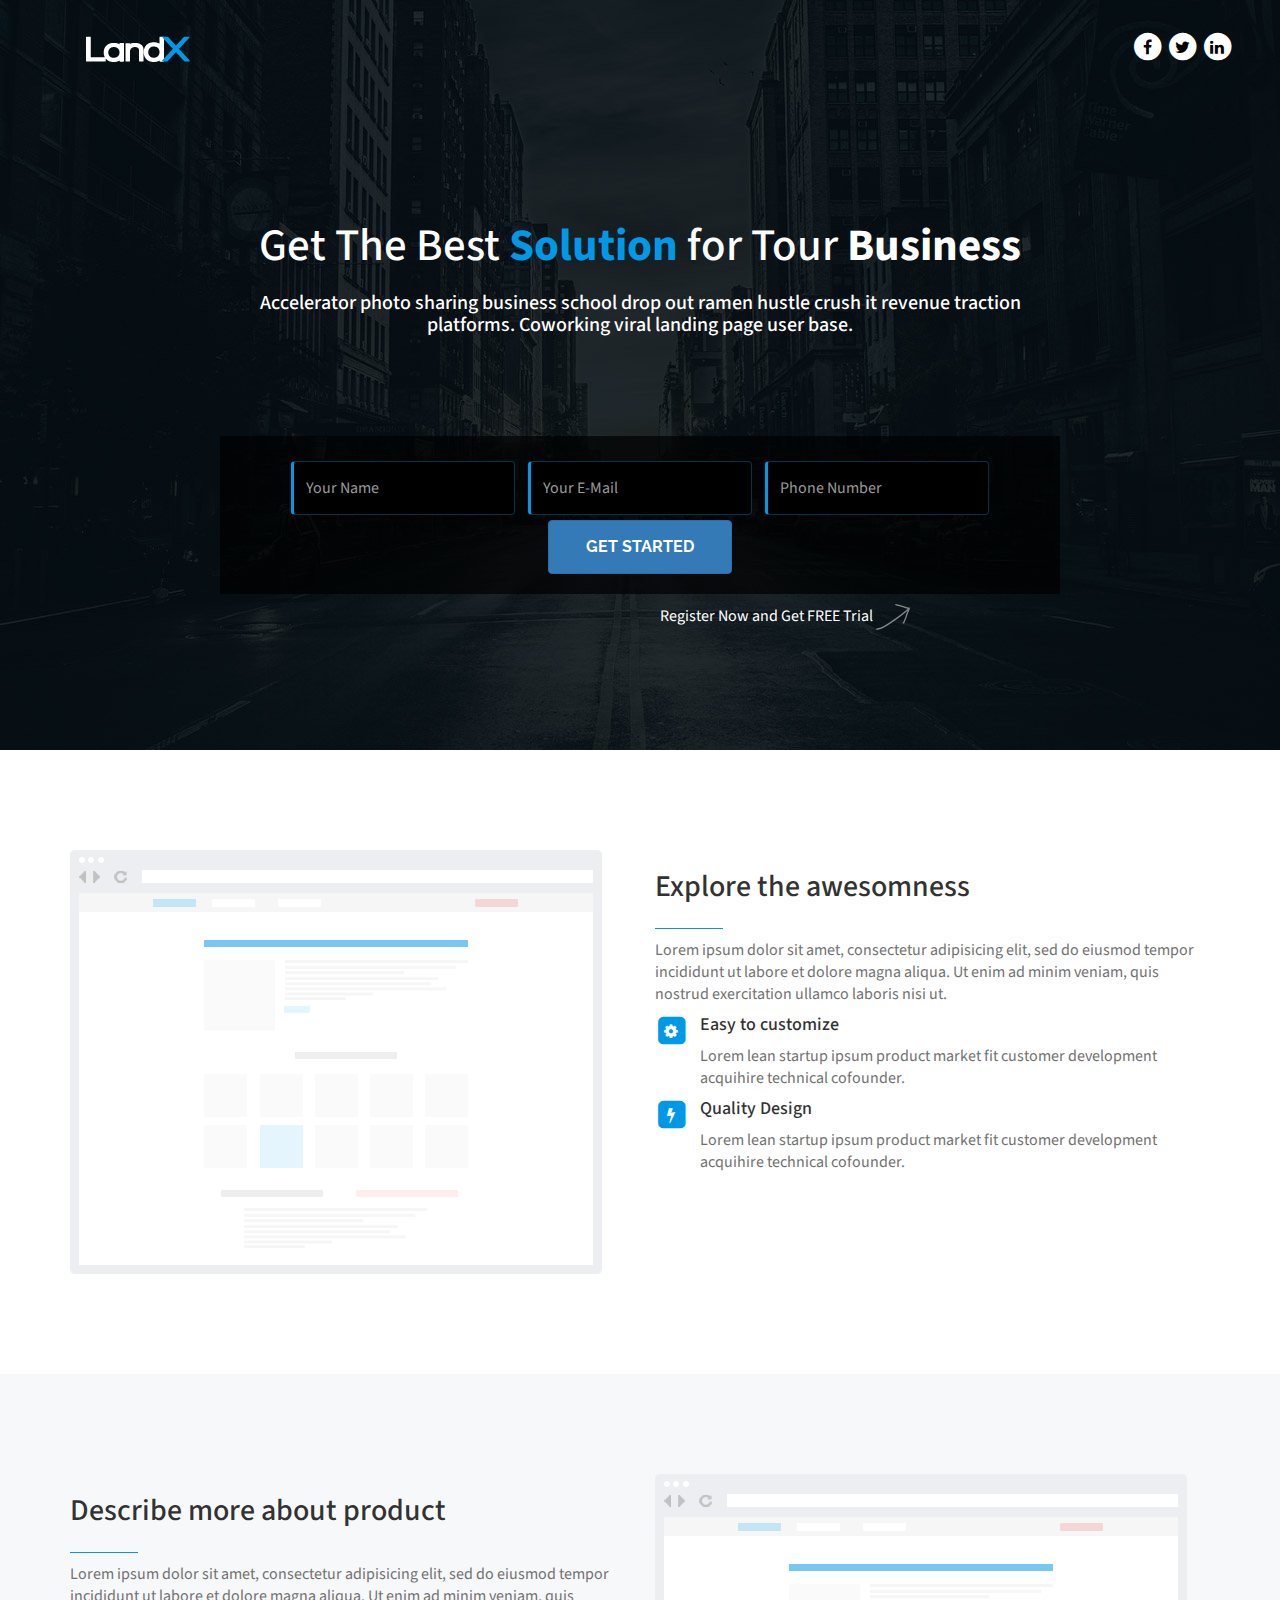
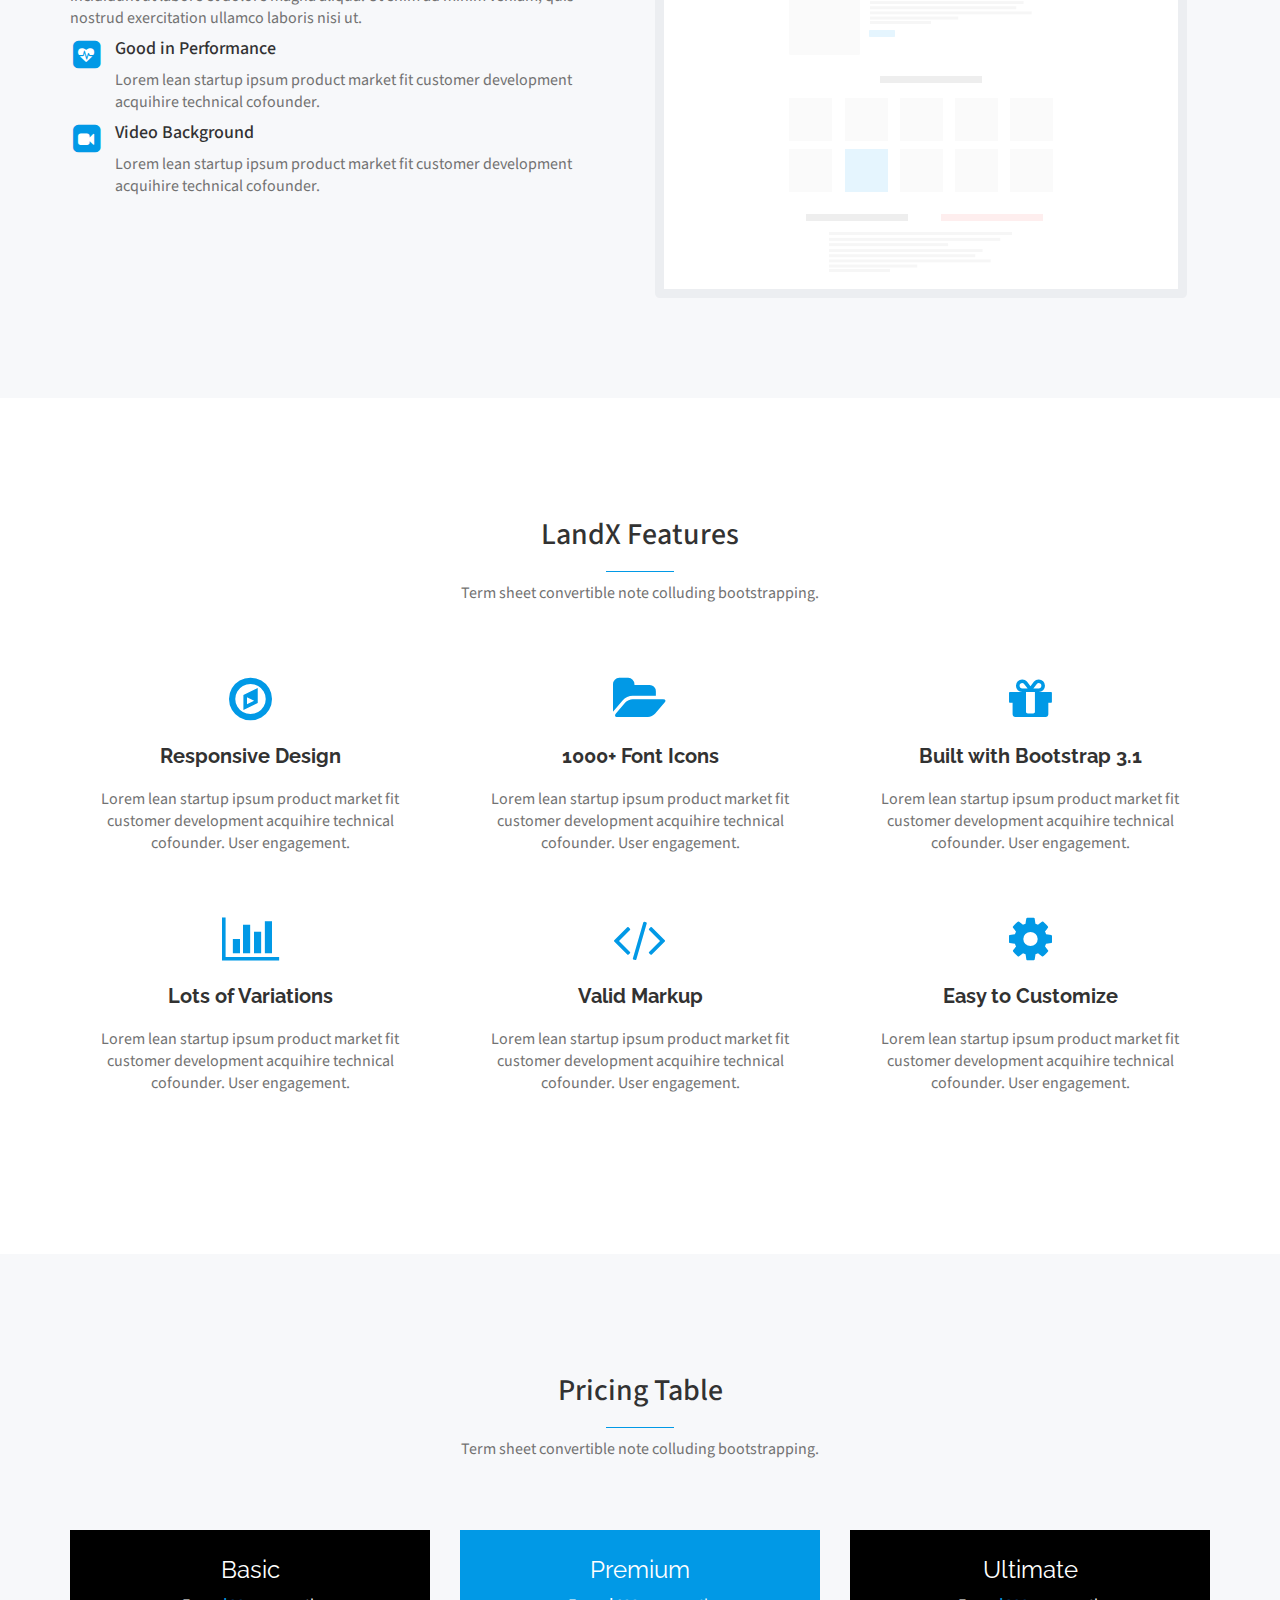
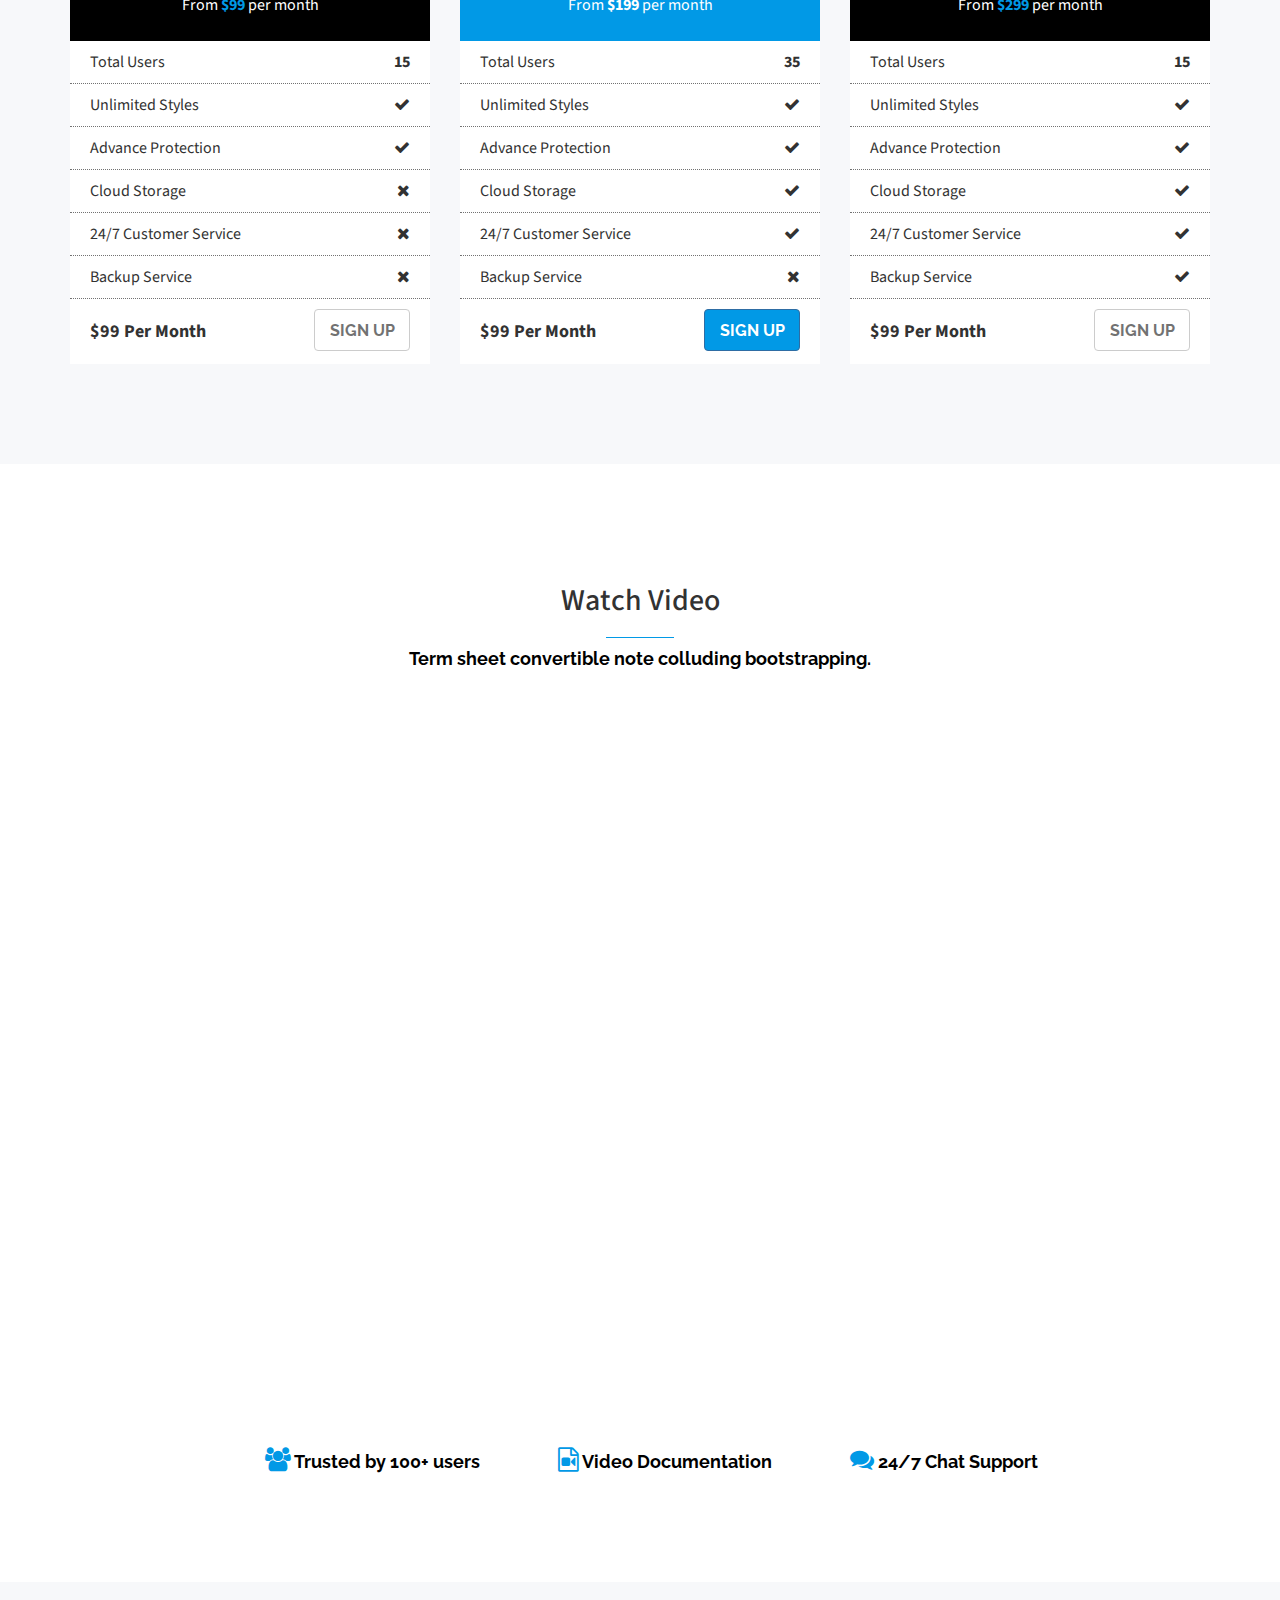
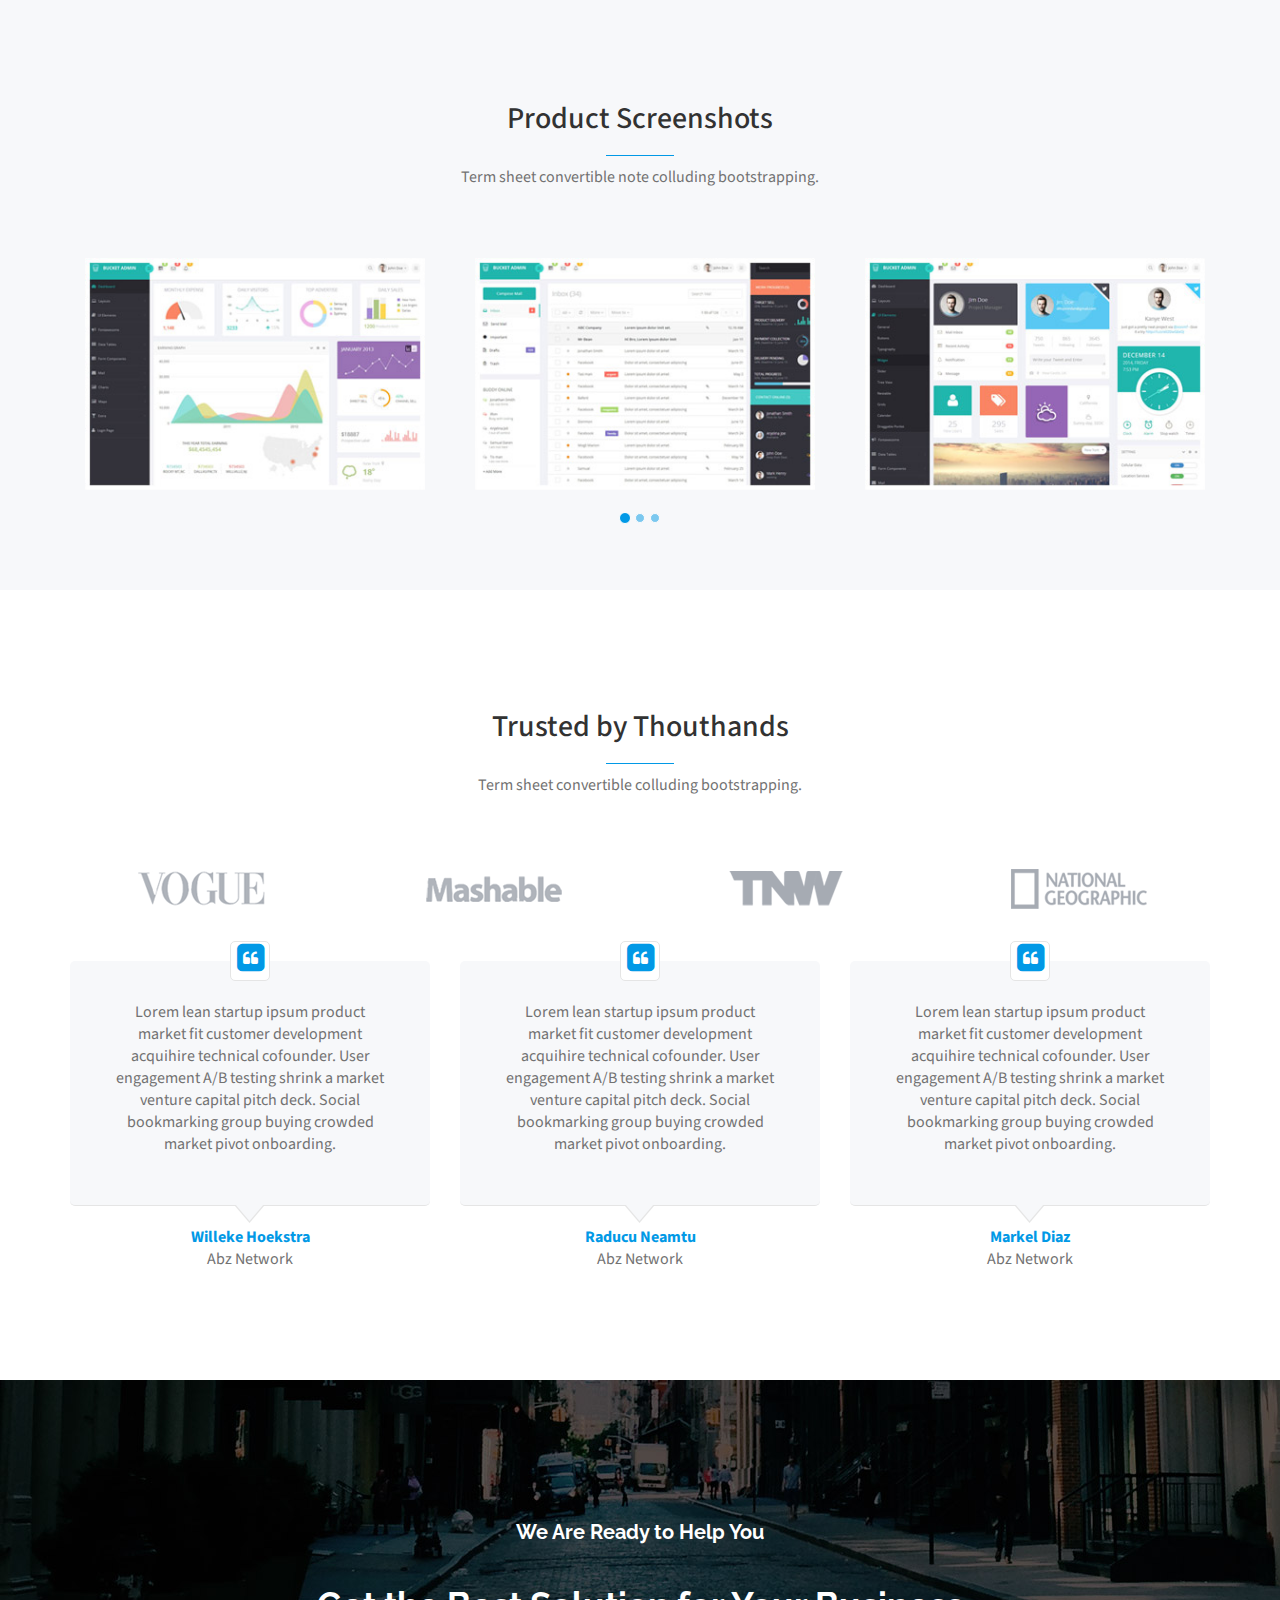
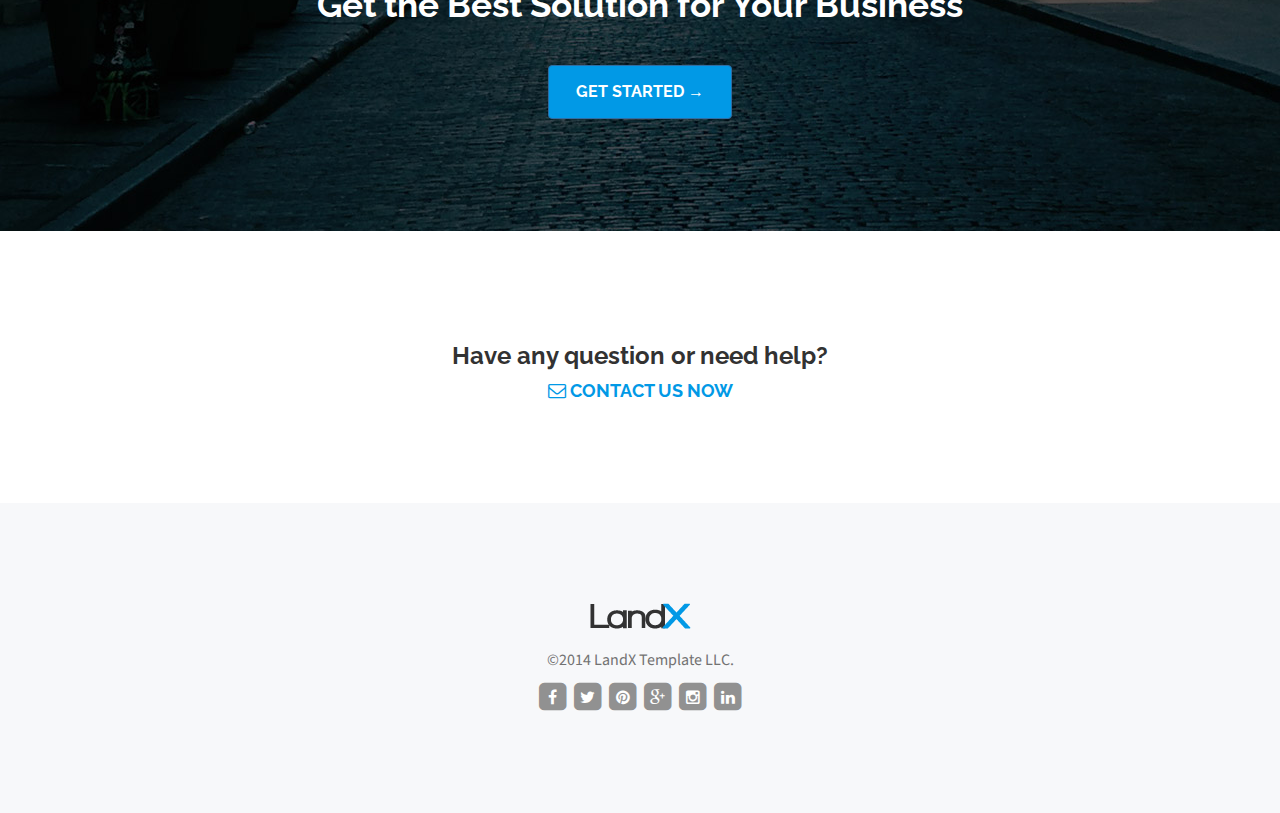
<file: index.html>
<!DOCTYPE html>
<html lang="en">
  <head>
    <meta charset="utf-8">
    <meta http-equiv="X-UA-Compatible" content="IE=edge">
    <meta name="viewport" content="width=device-width, initial-scale=1">
    <!-- The above 3 meta tags *must* come first in the head; any other head content must come *after* these tags -->
    <title>LandX</title>

    <!-- Magnific Popup core CSS file -->
    <link rel="stylesheet" href="css/magnific-popup.css"> 



    <link href='http://fonts.googleapis.com/css?family=Raleway:700,400,300' rel='stylesheet' type='text/css'>
    <link href='http://fonts.googleapis.com/css?family=Source+Sans+Pro:300,400,700' rel='stylesheet' type='text/css'>

    <!-- Bootstrap -->
    <link href="css/bootstrap.css" rel="stylesheet">
    <link href="css/font-awesome.css" rel="stylesheet">
    <link href="css/style.css" rel="stylesheet">

    <!-- HTML5 shim and Respond.js for IE8 support of HTML5 elements and media queries -->
    <!-- WARNING: Respond.js doesn't work if you view the page via file:// -->
    <!--[if lt IE 9]>
      <script src="https://oss.maxcdn.com/html5shiv/3.7.2/html5shiv.min.js"></script>
      <script src="https://oss.maxcdn.com/respond/1.4.2/respond.min.js"></script>
    <![endif]-->
  </head>
  <body>

    <!-- Основной экран -->

    <div class="container-fluid header">
      <div class="container">
        <nav class="navbar">
          <div class="container">
            <div class="navbar-header">
            <a href="" class="navbar-brand"><img src="img/logo.png" alt="LandX"></a>
          </div>
          <div class="navbar-right">
            <a href="#" class="navbar-link">
            <span class="fa-stack fa-md">
              <i class="fa fa-circle fa-stack-2x"></i>
              <i class="fa fa-facebook fa-stack-1x fa-inverse"></i>
            </span>
            </a>
            <a href="#" class="navbar-link">
              <span class="fa-stack fa-md">
                <i class="fa fa-circle fa-stack-2x"></i>
                <i class="fa fa-twitter fa-stack-1x fa-inverse"></i>
              </span>
            </a>
            <a href="#" class="navbar-link">
              <span class="fa-stack fa-md">
                <i class="fa fa-circle fa-stack-2x"></i>
                <i class="fa fa-linkedin fa-stack-1x fa-inverse"></i>
              </span>
            </a>
          </div>
          </div>
        </nav>
        <header>
          <h1>Get The Best <span class="solution">Solution</span> for Tour <span>Business</span></h1>
          <h2>Accelerator photo sharing business school drop out ramen hustle crush it revenue traction platforms. Coworking viral landing page user base.</h2>
        </header>
        <form action="" class="form-inline">
          <input type="text" class="form-control" id="inputName" placeholder="Your Name">
          <input type="email" class="form-control" id="inputEmail" placeholder="Your E-Mail">
          <input type="text" class="form-control" id="inputPhone" placeholder="Phone Number">
          <button type="submit" class="btn btn-primary">GET STARTED</button>
        </form>
        <div class="trial hidden-sm hidden-xs">
          <p>Register Now and Get FREE Trial <span class="arrow"><img src="img/arrow.png" alt=""></span></p>
        </div>
      </div>
    </div>

    <!-- Экран Explore the awesonmess -->

    <div class="info wrapper">
      <div class="container">
        <div class="row">
          <div class="window-wrapper col-lg-6 hidden-sm hidden-md hidden-xs">
            <div class="window"></div>
          </div>
          <div class="col-lg-6">
            <h2>Explore the awesomness</h2>
            <p>Lorem ipsum dolor sit amet, consectetur adipisicing elit, sed do eiusmod tempor incididunt ut labore et dolore magna aliqua. Ut enim ad minim veniam, quis nostrud exercitation ullamco laboris nisi ut.</p>
            <div class="info-box">
              <div class="info-icon">
                <span class="fa-stack fa-md">
                  <i class="fa fa-square fa-stack-2x"></i>
                  <i class="fa fa-cog fa-stack-1x fa-inverse"></i>
                </span>
              </div>
              <div class="info-right">
                <h4>Easy to customize</h4>
                <p>Lorem lean startup ipsum product market fit customer development 
  acquihire technical cofounder.</p>
              </div>
            </div>
            <div class="info-box">
              <div class="info-icon">
                <span class="fa-stack fa-md">
                  <i class="fa fa-square fa-stack-2x"></i>
                  <i class="fa fa-bolt fa-stack-1x fa-inverse"></i>

                </span>
              </div>
              <div class="info-right">
                <h4>Quality Design</h4>
                <p>Lorem lean startup ipsum product market fit customer development 
  acquihire technical cofounder.</p>
              </div>
            </div>
          </div>
        </div>
      </div>
    </div>

    <!-- Экран Describe more about product -->

    <div class="info wrapper gray-bg">
      <div class="container">
        <div class="row">
          <div class="col-lg-6">
            <h2>Describe more about product</h2>
            <p>Lorem ipsum dolor sit amet, consectetur adipisicing elit, sed do eiusmod tempor incididunt ut labore et dolore magna aliqua. Ut enim ad minim veniam, quis nostrud exercitation ullamco laboris nisi ut.</p>
            <div class="info-box">
              <div class="info-icon">
                <span class="fa-stack fa-md">
                  <i class="fa fa-square fa-stack-2x"></i>
                  <i class="fa fa-heartbeat fa-stack-1x fa-inverse"></i>
                </span>
              </div>
              <div class="info-right">
                <h4>Good in Performance</h4>
                <p>Lorem lean startup ipsum product market fit customer development 
  acquihire technical cofounder.</p>
              </div>
            </div>
            <div class="info-box">
              <div class="info-icon">
                <span class="fa-stack fa-md">
                  <i class="fa fa-square fa-stack-2x"></i>
                  <i class="fa fa-video-camera fa-stack-1x fa-inverse"></i>
                </span>
              </div>
              <div class="info-right">
                <h4>Video Background</h4>
                <p>Lorem lean startup ipsum product market fit customer development 
  acquihire technical cofounder.</p>
              </div>
            </div>
          </div>
          <div class="col-lg-6 hidden-md hidden-sm hidden-xs">
            <div class="window"></div>
          </div>
        </div>
      </div>
    </div>

    <!-- Экран LandX Fearutes -->

    <div class="wrapper features">
      <div class="container">
        <div class="row">
          <div class="main-header">
            <h2>LandX Features</h2>
            <p>Term sheet convertible note colluding bootstrapping.</p>
          </div>
          <div class="col-md-4 col-sm-6 feature-box">
            <i class="fa fa-compass"></i>
            <h4>Responsive Design</h4>
            <p>Lorem lean startup ipsum product market fit customer development acquihire technical cofounder. User engagement.</p>
          </div>
          <div class="col-md-4 col-sm-6 feature-box">
            <i class="fa fa-folder-open"></i>
            <h4>1000+ Font Icons</h4>
            <p>Lorem lean startup ipsum product market fit customer development acquihire technical cofounder. User engagement.</p>
          </div>
          <div class="col-md-4 col-sm-6 feature-box">
            <i class="fa fa-gift"></i>
            <h4>Built with Bootstrap 3.1</h4>
            <p>Lorem lean startup ipsum product market fit customer development acquihire technical cofounder. User engagement.</p>
          </div>
          <div class="col-md-4 col-sm-6 feature-box">
            <i class="fa fa-bar-chart"></i>
            <h4>Lots of Variations</h4>
            <p>Lorem lean startup ipsum product market fit customer development acquihire technical cofounder. User engagement.</p>
          </div>
          <div class="col-md-4 col-sm-6 feature-box">
            <i class="fa fa-code"></i>
            <h4>Valid Markup</h4>
            <p>Lorem lean startup ipsum product market fit customer development acquihire technical cofounder. User engagement.</p>
          </div>
          <div class="col-md-4 col-sm-6 feature-box">
            <i class="fa fa-cog"></i>
            <h4>Easy to Customize</h4>
            <p>Lorem lean startup ipsum product market fit customer development acquihire technical cofounder. User engagement.</p>
          </div>
        </div>
      </div>
    </div>

    <!-- Экран Pricing Table -->

    <div class="wrapper gray-bg">
      <div class="main-header">
        <h2>Pricing Table</h2>
        <p>Term sheet convertible note colluding bootstrapping.</p>
      </div>
      <div class="container">
        <div class="row">
          <div class="col-md-4">
            <div class="price-box">
              <div class="price-header">
                <h4>Basic</h4>
                <p>From <span>$99</span> per month</p>
              </div>
              <ul>
                <li>Total Users<span>15</span></li>
                <li>Unlimited Styles<span><i class="fa fa-check"></i></span></li>
                <li>Advance Protection<span><i class="fa fa-check"></i></span></li>
                <li>Cloud Storage<span><i class="fa fa-times"></i></span></li>
                <li> 24/7 Customer Service<span><i class="fa fa-times"></i></span></li>
                <li>Backup Service<span><i class="fa fa-times"></i></span></li>
              </ul>
              <div class="price-sign">
                <span>$99 Per Month</span>
                <button class="btn btn-default ">SIGN UP</button>
              </div>
            </div>
          </div>
          <div class="col-md-4">
            <div class="price-box premium">
              <div class="price-header">
                <h4>Premium</h4>
                <p>From <span>$199</span> per month</p>
              </div>
              <ul>
                <li>Total Users<span>35</span></li>
                <li>Unlimited Styles<span><i class="fa fa-check"></i></span></li>
                <li>Advance Protection<span><i class="fa fa-check"></i></span></li>
                <li>Cloud Storage<span><i class="fa fa-check"></i></span></li>
                <li> 24/7 Customer Service<span><i class="fa fa-check"></i></span></li>
                <li>Backup Service<span><i class="fa fa-times"></i></span></li>
              </ul>
              <div class="price-sign">
                <span>$99 Per Month</span>
                <button class="btn btn-primary ">SIGN UP</button>
              </div>
            </div>
          </div>
          <div class="col-md-4">
            <div class="price-box">
              <div class="price-header">
                <h4>Ultimate</h4>
                <p>From <span>$299</span> per month</p>
              </div>
              <ul>
                <li>Total Users<span>15</span></li>
                <li>Unlimited Styles<span><i class="fa fa-check"></i></span></li>
                <li>Advance Protection<span><i class="fa fa-check"></i></span></li>
                <li>Cloud Storage<span><i class="fa fa-check"></i></span></li>
                <li> 24/7 Customer Service<span><i class="fa fa-check"></i></span></li>
                <li>Backup Service<span><i class="fa fa-check"></i></span></li>
              </ul>
              <div class="price-sign">
                <span>$99 Per Month</span>
                <button class="btn btn-default ">SIGN UP</button>
              </div>
            </div>
          </div>
        </div>
      </div>
    </div>

    <!-- Экран Watch Video -->

    <div class="wrapper video">
      <div class="main-header">
        <h2>Watch Video</h2>
        <p>Term sheet convertible note colluding bootstrapping.</p>
      </div>
      <div class="container">
        <div class="row">
          <div class="col-md-12 embed-responsive embed-responsive-16by9">
            <iframe class="embed-responsive-item" src="https://player.vimeo.com/video/127032605?title=0"></iframe>
          </div>
          <div class="col-md-2"></div>
          <div class="col-md-3">
            <p><i class="fa fa-users"></i> Trusted by 100+ users</p>
          </div>
          <div class="col-md-3">
            <p><i class="fa fa-file-video-o"></i> Video Documentation</p>
          </div>
          <div class="col-md-3">
            <p><i class="fa fa-comments"></i> 24/7 Chat Support</p>
          </div>
        </div>
      </div>
    </div>

    <!-- Экран Product Screenshots -->

    <div class="wrapper gray-bg screenshots hidden-xs">
      <div class="main-header">
        <h2>Product Screenshots</h2>
        <p>Term sheet convertible note colluding bootstrapping.</p>
      </div>
      <div class="container">
        <div class="row">
          <div class="col-md-12">
            <div id="carousel" class="carousel slide">

              <!-- Индикаторы слайдов -->
              <ol class="carousel-indicators">
                <li class="active" data-target="#carousel" data-slide-to="0"></li>
                <li data-target="#carousel" data-slide-to="1"></li>
                <li data-target="#carousel" data-slide-to="2"></li>
              </ol>

              <!-- Слайды -->
              <div class="carousel-inner">
                <div class="item active">
                  <div class="container">
                    <div class="row">
                      <div class="col-md-4">
                        <a href="img/item-1-1.jpg" class="image-link"><img src="img/item-1-1.jpg" alt=""></a>
                      </div>
                      <div class="col-md-4">
                        <a href="img/item-1-2.jpg" class="image-link"><img src="img/item-1-2.jpg" alt=""></a>
                      </div>
                      <div class="col-md-4">
                        <a href="img/item-1-3.jpg" class="image-link"><img src="img/item-1-3.jpg" alt=""></a>
                      </div>
                    </div>
                  </div>
                </div>
                <div class="item">
                  <div class="container">
                    <div class="row">
                      <div class="col-md-4">
                        <a href="img/item-1-1.jpg" class="image-link"><img src="img/item-1-1.jpg" alt=""></a>
                      </div>
                      <div class="col-md-4">
                        <a href="img/item-1-2.jpg" class="image-link"><img src="img/item-1-2.jpg" alt=""></a>
                      </div>
                      <div class="col-md-4">
                        <a href="img/item-1-3.jpg" class="image-link"><img src="img/item-1-3.jpg" alt=""></a>
                      </div>
                    </div>
                  </div>
                </div>
                <div class="item">
                  <div class="container">
                    <div class="row">
                      <div class="col-md-4">
                        <a href="img/item-1-1.jpg" class="image-link"><img src="img/item-1-1.jpg" alt=""></a>
                      </div>
                      <div class="col-md-4">
                        <a href="img/item-1-2.jpg" class="image-link"><img src="img/item-1-2.jpg" alt=""></a>
                      </div>
                      <div class="col-md-4">
                        <a href="img/item-1-3.jpg" class="image-link"><img src="img/item-1-3.jpg" alt=""></a>
                      </div>
                    </div>
                  </div>
                </div>
              </div>
            </div>

          </div>
        </div>
      </div>
    </div>

    <!-- Экран Trusted by Thouthands -->

    <div class="wrapper trusted">
      <div class="main-header">
        <h2>Trusted by Thouthands</h2>
        <p>Term sheet convertible colluding bootstrapping.</p>
      </div>
      <div class="container">
        <div class="row">
          <div class="col-md-3 col-sm-6">
            <div class="brand vogue"></div>
          </div>
          <div class="col-md-3 col-sm-6">
            <div class="brand mashable"></div>
          </div>
          <div class="col-md-3 col-sm-6">
            <div class="brand tnw"></div>
          </div>
          <div class="col-md-3 col-sm-6">
            <div class="brand n-geographic"></div>
          </div>
        </div>
      </div>
      <div class="container quote">
        <div class="row">
          <div class="col-md-4">
            <div class="quote-box">
              <p>Lorem lean startup ipsum product market fit customer development acquihire technical cofounder. User engagement A/B testing shrink a market venture capital pitch deck. Social bookmarking group buying crowded market pivot onboarding.</p>
              <div class="quote-icon">
                <span class="fa-stack fa-md">
                  <i class="fa fa-square fa-stack-2x"></i>
                  <i class="fa fa-quote-left fa-stack-1x fa-inverse"></i>
                </span>
              </div>
              <div class="quote-arrow"></div>
            </div>
            <a href="#">Willeke Hoekstra</a>
            <p>Abz Network</p>
          </div>
          <div class="col-md-4">
            <div class="quote-box">
              <p>Lorem lean startup ipsum product market fit customer development acquihire technical cofounder. User engagement A/B testing shrink a market venture capital pitch deck. Social bookmarking group buying crowded market pivot onboarding.</p>
              <div class="quote-icon">
                <span class="fa-stack fa-md">
                  <i class="fa fa-square fa-stack-2x"></i>
                  <i class="fa fa-quote-left fa-stack-1x fa-inverse"></i>
                </span>
              </div>
              <div class="quote-arrow"></div>
            </div>
            <a href="#">Raducu Neamtu</a>
            <p>Abz Network</p>
          </div>
          <div class="col-md-4">
            <div class="quote-box">
              <p>Lorem lean startup ipsum product market fit customer development acquihire technical cofounder. User engagement A/B testing shrink a market venture capital pitch deck. Social bookmarking group buying crowded market pivot onboarding.</p>
              <div class="quote-icon">
                <span class="fa-stack fa-md">
                  <i class="fa fa-square fa-stack-2x"></i>
                  <i class="fa fa-quote-left fa-stack-1x fa-inverse"></i>
                </span>
              </div>
              <div class="quote-arrow"></div>
            </div>
            <a href="#">Markel Diaz</a>
            <p>Abz Network</p>
          </div>
        </div>
      </div>
    </div>
    <div class="wrapper get-started">
      <div class="container">
        <div class="row">
          <div class="col-md-12">
            <p>We Are Ready to Help You</p>
            <h2>Get the Best Solution for Your Business</h2>
            <button class="btn btn-primary">GET STARTED →</button>
          </div>
        </div>
      </div>
    </div>
    <div class="wrapper help">
      <div class="container">
        <div class="row">
          <div class="col-md-12">
            <h4>Have any question or need help?</h4>
            <a href=""><i class="fa fa-envelope-o"></i> CONTACT US NOW</a>
          </div>
        </div>
      </div>
    </div>
    <div class="wrapper gray-bg footer">
      <div class="container">
        <div class="row">
          <div class="col-md-12">
            <img src="img/footer_logo.png" alt="LandX">
            <p>©2014 LandX Template LLC.</p>
            <a href="#">
              <span class="fa-stack fa-md">
                <i class="fa fa-square fa-stack-2x"></i>
                <i class="fa fa-facebook fa-stack-1x fa-inverse"></i>
              </span>
            </a>
            <a href="#">
              <span class="fa-stack fa-md">
                <i class="fa fa-square fa-stack-2x"></i>
                <i class="fa fa-twitter fa-stack-1x fa-inverse"></i>
              </span>
            </a>
            <a href="#">
              <span class="fa-stack fa-md">
                <i class="fa fa-square fa-stack-2x"></i>
                <i class="fa fa-pinterest fa-stack-1x fa-inverse"></i>
              </span>
            </a>
            <a href="#">
              <span class="fa-stack fa-md">
                <i class="fa fa-square fa-stack-2x"></i>
                <i class="fa fa-google-plus fa-stack-1x fa-inverse"></i>
              </span>
            </a>
            <a href="#">
              <span class="fa-stack fa-md">
                <i class="fa fa-square fa-stack-2x"></i>
                <i class="fa fa-instagram fa-stack-1x fa-inverse"></i>
              </span>
            </a>
            <a href="#">
              <span class="fa-stack fa-md">
                <i class="fa fa-square fa-stack-2x"></i>
                <i class="fa fa-linkedin fa-stack-1x fa-inverse"></i>
              </span>
            </a>

          </div>
        </div>
      </div>
    </div>


    <!-- jQuery (necessary for Bootstrap's JavaScript plugins) -->
    <script src="js/jquery-1.11.3.js"></script> 
    <!-- Include all compiled plugins (below), or include individual files as needed -->
    <script src="js/bootstrap.min.js"></script>
    <!-- Magnific Popup core JS file -->
    <script src="js/jquery.magnific-popup.js"></script>
    <script src="js/main.js"></script>

  </body>
</html>
</file>
<file: css/style.css>
body {
  font: 16px "Source Sans Pro";
  color: #323232;
}

.wrapper {
  padding: 100px 0;
}

.wrapper p {
  color: #727272;
}

.gray-bg {
  background: #f7f8fa;
}

.main-header {
  text-align: center;
  margin: 0 auto 70px;
}

.main-header h2:after {
  content: " ";
  display: block;
  height: 1px;
  width: 68px;
  background: #0199e6;
  margin: 20px auto 0;
}

/* Основной экран */

.header {
  color: #fff;
  height: 750px;
  background: url(../img/header_bg.jpg) center;
}

header {
  text-align: center;
  max-width: 850px;
  margin: 150px auto 100px;
}

h1 {
  font-size: 45px;
}

header h2 {
  font-size: 20px;
}

header span {
  font-weight: bold;
}

.solution {
  color: #0199e6;
}

/* NAVBAR */

.navbar {
  margin-top: 20px;
}

.navbar .fa-circle {
  color: #fff;
}

.navbar .fa-stack-1x {
  color: #000;
}

.navbar-right {
  margin-top: 10px;
  width: 110px;
}

.navbar-header {
  width: 150px;
}

/* FORM */

form {
  margin: 0 auto;
  text-align: center;
  padding: 20px;
  max-width: 840px;
  background: rgba(0, 0, 0, 0.7);
}

input.form-control {
  margin: 5px;
  font-size: 16px;
  width: 213px;
  height: 54px;
  background: #000;
  border: 1px solid #02334c;
  border-left: 3px solid #0199e6;
}

button.btn {
  font: bold 16px Raleway;
  width: 184px;
  height: 54px;
}

.trial {
  margin-top: 10px;
  float: right;
  margin-right: 300px;
}

.trial p {
  vertical-align: bottom;
}

/* Экраны Explore the awesomeness & Describe more about product */

.window-wrapper {
  min-width: 532px;
}

.window {
  width: 532px;
  height: 424px;
  background: url(../img/window.png) no-repeat;
}

.info h2:after {
  content: " ";
  display: block;
  width: 68px;
  height: 1px;
  background: #0199e6;
  margin-top: 25px;
}

.info-icon {
  float: left;
}

.info-right {
  margin-left: 45px;
}

.info-icon .fa-square {
  color: #0199e6;
}

/* Экран LandX Features */

.features .col-md-4 {
  margin-bottom: 50px;
}

.feature-box {
  text-align: center;
}

.feature-box h4 {
  font: bold 20px Raleway;
  padding: 10px 0;
}

.feature-box i {
  font-size: 50px;
  color: #0199e6;
}

/* Экран Pricing Table */

.price-box {
  background: #fff;
}

.price-header {
  text-align: center;
  background: #000;
  color: #fff;
  padding: 15px;
}

.price-header h4 {
  font: 24px Raleway;
}

.price-header p {
  font-size: 16px;
  color: #fff;
}

.price-header span {
  font-weight: bold;
  color: #0199e6;
}

.price-box ul {
  list-style: none;
  margin: 0;
  padding: 0;
  text-align: left;
}

.price-box li {
  padding: 10px 20px;
  border-bottom: 1px dotted #727272;
}

.price-box>ul span {
  float: right;
  font-weight: bold;
}

.price-sign {
  padding: 20px;
}

.price-sign span {
  font-size: 18px;
  font-weight: bold;
}

.price-sign .btn {
  float: right;
  width: 96px;
  height: 42px;
  margin-top: -10px;
  color: #727272;
}

.premium .price-header {
  background: #0199e6;
}

.premium .btn {
  color: #fff;
  background: #0199e6;
}

.premium .btn:hover {
  background: #019fff;
}

.premium .price-header span {
  color: #fff;
}

/* Экран Watch Video */

.video .col-md-12 {
  text-align: center;
  margin-bottom: 50px;
}

.video p {
  font: bold 18px Raleway;
  color: #000;
}

.video i {
  font-size: 24px;
  color: #0199e6;
}

/* Экран Product Screenshots */

.screenshots .row {
  padding: 0;
}

.carousel-inner img {
  display: inline-block;
  max-width: 340px;
}

.carousel-indicators {
  top: 250px;
}

.carousel-indicators li {
  background: #0199e6;
  opacity: 0.5;
}

.carousel-indicators li.active {
  background: #0199e6;
  opacity: 1;
}

/* Экран Trusted by Thouthands */

.trusted .col-md-3>div {
  margin: 0 auto;
}

.brand {
  height: 45px;
  background: url(../img/brands.png) no-repeat;
}

.vogue {
  width: 127px;
  background-position: 0px 0px;
}

.mashable {
  width: 140px;
  background-position: -160px 0;
}

.tnw {
  width: 115px;
  background-position: -320px 0;
}

.n-geographic {
  width: 140px;
  background-position: -457px 0;
}

/* QUOTES */

.quote {
  margin-top: 50px;
}

.quote .col-md-4 {
  text-align: center;
}

.quote-box {
  position: relative;
  background: #f7f8fa;
  padding: 40px;
  border-radius: 5px;
  margin-bottom: 20px;
  border-bottom: 1px solid #e5e5e5;
}

.quote-icon {
  background: #fff;
  width: 40px;
  height: 40px;
  border: 1px solid #e5e5e5;
  border-radius: 5px;
  position: absolute;
  top: -20px;
  left: 50%;
  margin-left: -20px;
}

.quote .fa-square {
  color: #0199e6;
}

.quote-arrow {
  position: absolute;
  width: 29px;
  height: 19px;
  background: url(../img/quote-arrow.png) no-repeat;
  left: 50%;
  margin-left: -15px;
  bottom: -18px;
}

.quote a {
  font-weight: bold;
  color: #0199e6;
}
/* Экран Get Started */

.get-started {
  background: url(../img/get_started_bg.jpg) center;
  font: bold 20px Raleway;
  color: #fff;
  height: 451px;
}

.get-started p {
  color: #fff;
  margin-top: 40px;
}

.get-started .col-md-12 {
  text-align: center;
}

.get-started h2 {
  font: bold 35px Raleway;
  margin: 40px 0;
}

.get-started .btn {
  background: #0199e6;
}

.get-started .btn:hover {
  background: #019fff;
}
/* Экран Contact us now */

.help .col-md-12 {
  text-align: center;
}

.help h4,
.help a {
  font: bold 24px Raleway;
}

.help a {
  font-size: 18px;
  color: #0199e6;
}

/* FOOTER */

.footer {
  text-align: center;
}

.footer img {
  margin-bottom: 20px;
}

.footer .fa-square {
  color: #919191;
}

.footer a:hover .fa-square {
  color: #ccc;
}
/* Extra Small */

@media(max-width:767px) {
  input.form-control {
    width: 100%;
    height: 45px;
  }
  button.btn {
    margin-top: 10px;
    height: 43px;
  }
  header {
    margin: 20px auto;
  }
  .wrapper {
    padding: 50px 0;
  }
  .navbar-right {
    width: 110px;
    float: right;
    margin-right: -45px;
    margin-top: -35px;
  }
  .navbar-header {
    width: 150px;
  }
  .video {
    text-align: center;
  }
  .screenshots {
    text-align: center;
  }
  .carousel-indicators {
    top: 530px;
  }
  .quote .col-md-4 {
    margin-bottom: 30px;
  }
}
/* Small */

@media(min-width:768px) and (max-width:991px) {
  form {
    max-width: 640px;
  }
  button.btn {
    margin-top: 10px;
  }
  .wrapper {
    padding: 50px 0;
  }
  .navbar-right {
    float: right;
    margin-right: 15px;
  }
  .navbar-header {
    width: 150px;
  }
  .video {
    text-align: center;
  }
  .screenshots {
    text-align: center;
  }
  .carousel-indicators {
    top: 570px;
    margin-left: -190px;
  }
  .carousel-inner img {
    max-width: 250px;
    margin-bottom: 20px;
  }
  .quote .col-md-4 {
    margin-bottom: 50px;
  }
}
/* Medium */

@media(min-width:992px) and (max-width:1199px) {
  .wrapper {
    padding: 50px 0;
  }
  .carousel-inner img {
    max-width: 300px;
    margin: 20px;
  }
}
/* Large */

@media(min-width:1200px) {}
</file>
